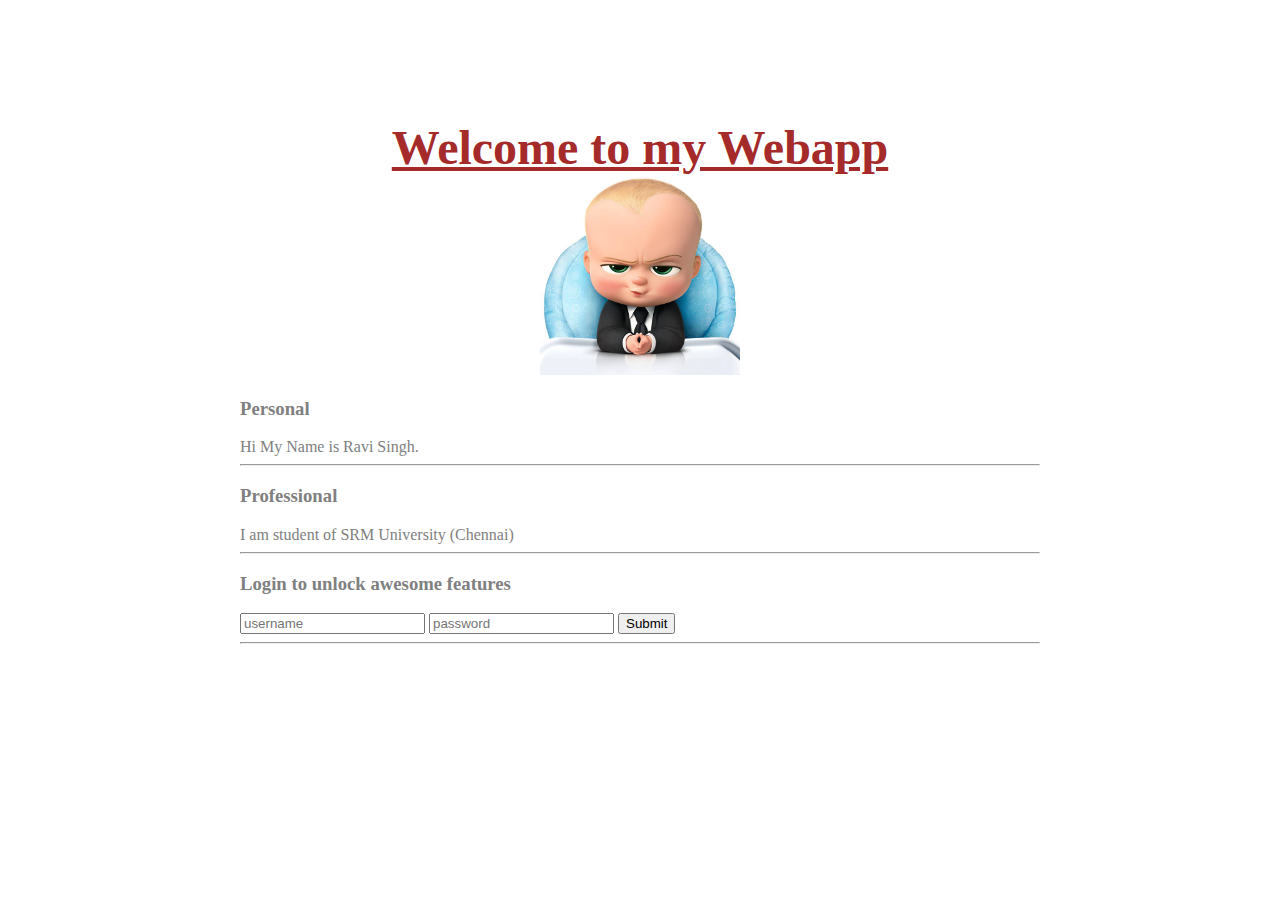
<file: ui/index.html>
<!doctype html>
<html>
    <head>
        <link href="/ui/style.css" rel="stylesheet" />
    </head>
    <body>
        <div class = "container">
             <div class="center text-big bold fcolor"><u>Welcome to my Webapp</u></div>
        <div class="center">
            <img id='madi' src="/ui/bossbaby.jpg" class="img-medium"/>
        </div>
        <h3>Personal</h3>
        <div>
            Hi My Name is Ravi Singh. 
            </div>
            <hr/>
            <h3>Professional</h3>
            <div>
                I am student of SRM University (Chennai) 
                </div>
                <hr/>
                
                <h3> Login to unlock awesome features</h3>
                <div>
                <input type = "text" id = "username" placeholder = "username"/>
                 <input type = "password" id = "password" placeholder = "password"/>
                <input type = "submit" id="submit_btn"/>
                </div>
                <hr/>
                     <div class="footer">
                    </div>
                </div>
        
        <script type="text/javascript" src="/ui/main.js">
        </script>
    </body>
</html>
</file>
<file: ui/style.css>
body {
    font-family: sans-serif;
    margin-top: 60px;
}

.center {
    text-align: center;
}

.fcolor {
    color:brown;  
}
.text-big {
    font-size: 300%;
}

.bold {
    font-weight: bold;
}

.img-medium {
    height: 200px;
}
 .container {
    max-width: 800px;
    margin: 0 auto;
    color: gray;
    font-family:sans serif;
    padding-top: 60px;
    padding-left: 20px;
    padding-right: 20px;     
}
</file>
